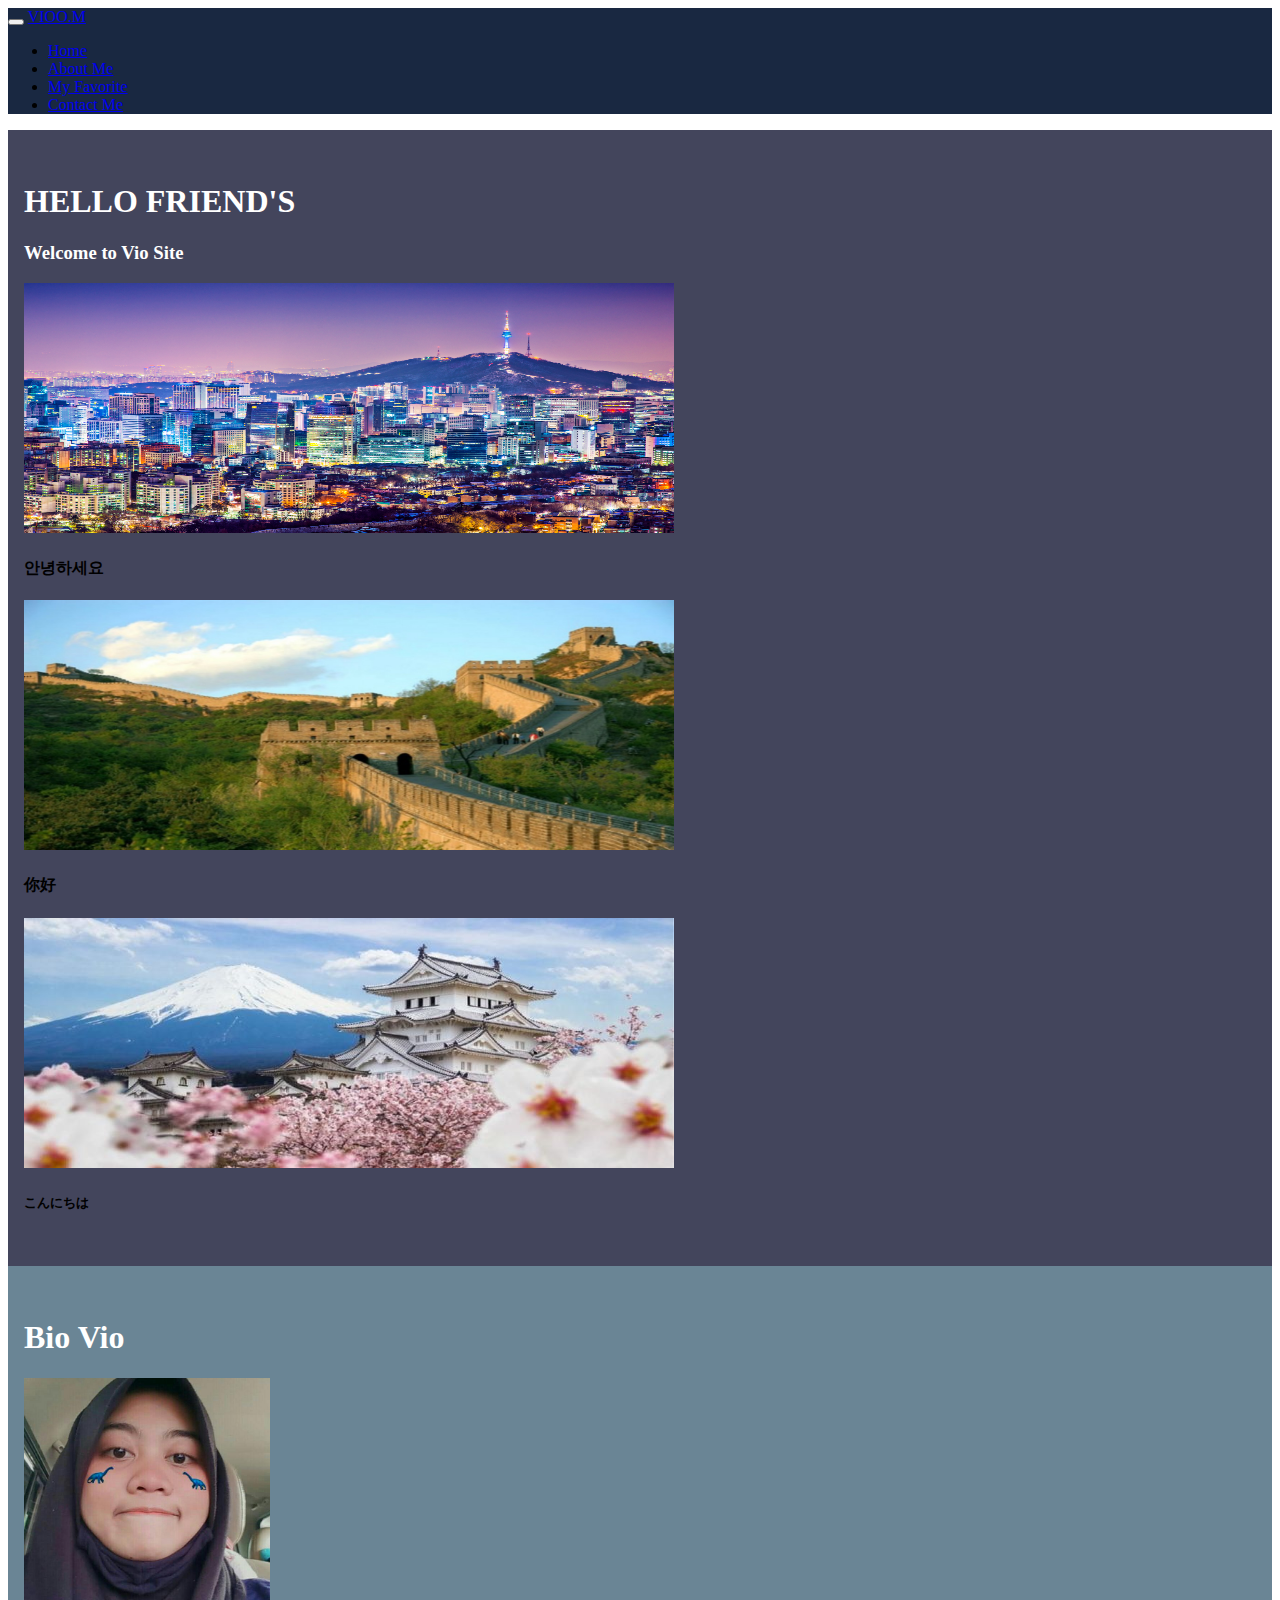
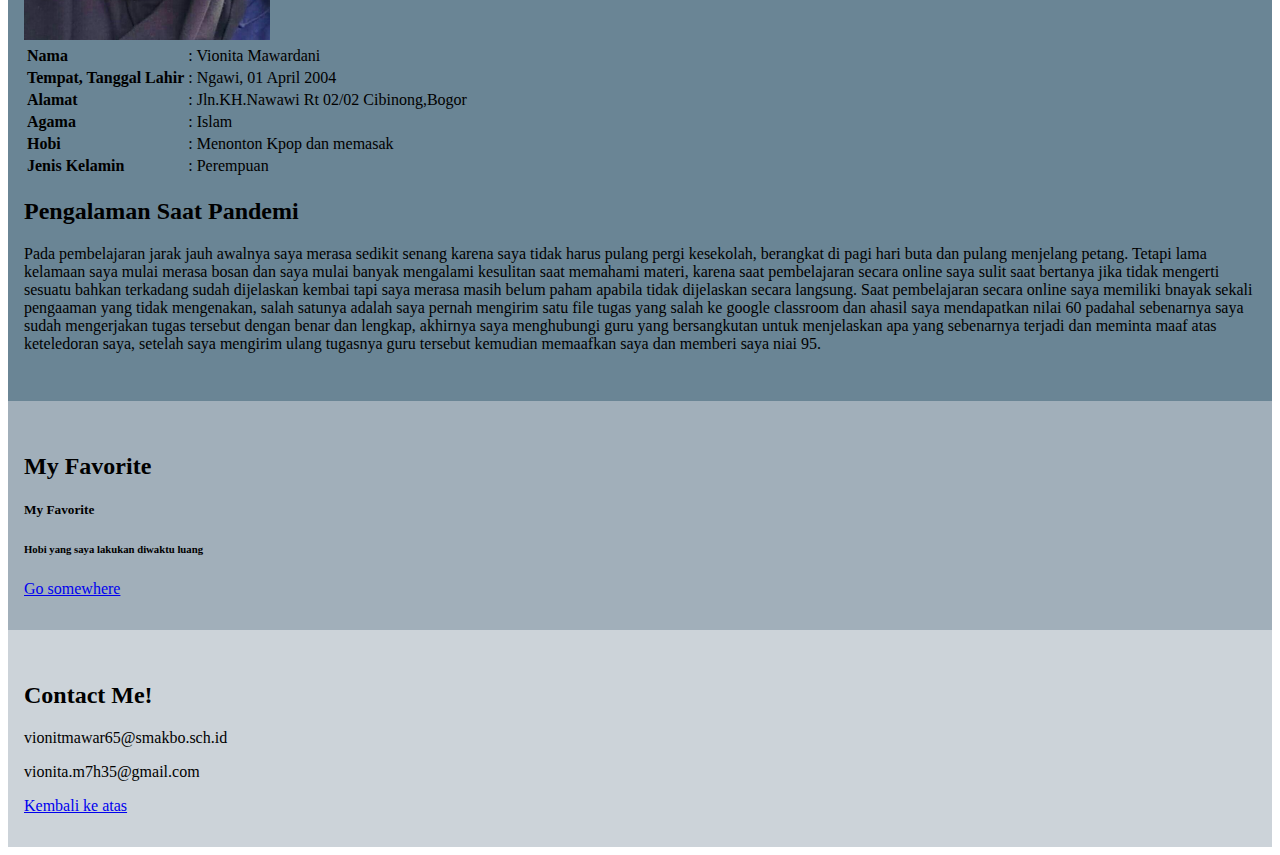
<file: index.html>
<!DOCTYPE html>
<html lang="en">
  <head>
    <!-- Required meta tags -->
    <meta charset="utf-8">
    <meta name="viewport" content="width=device-width, initial-scale=1">

    <!-- Bootstrap CSS -->
<link href="https://cdn.jsdelivr.net/npm/bootstrap@5.0.0-beta1/dist/css/bootstrap.min.css" rel="stylesheet" integrity="sha384-giJF6kkoqNQ00vy+HMDP7azOuL0xtbfIcaT9wjKHr8RbDVddVHyTfAAsrekwKmP1" crossorigin="anonymous">
<link rel="stylesheet" type="text/css" href="style.css">
<!--akhir bootsrap-->

    <title>Vionita's</title>
  </head>
  <body>

    <!-- navbar -->
<nav class="navbar navbar-expand-lg navbar-dark shadow p-3 sticky-top" id="mainNav" style="background-color: #192841;">
  <div class="container">
    <button class="navbar-toggler" type="button" data-bs-toggle="collapse" data-bs-target="#navbarTogglerDemo03" aria-controls="navbarTogglerDemo03" aria-expanded="false" aria-label="Toggle navigation">
      <span class="navbar-toggler-icon"></span>
    </button>
    <a class="navbar-brand" href="#">VIOO.M</a>
    <div class="collapse navbar-collapse" id="navbarTogglerDemo03">
      <ul class="navbar-nav me-auto mb-2 mb-lg-0">
        <li class="nav-item">
          <a class="nav-link active" aria-current="page" href="#Home">Home</a>
        </li>
        <li class="nav-item">
          <a class="nav-link" href="#About">About Me</a>
        </li>
        <li class="nav-item">
          <a class="nav-link" href="#My">My Favorite</a>
        </li>
        <li class="nav-item">
          <a class="nav-link" href="#Contact">Contact Me</a>
        </li>
      </ul>
    </div>
  </div>
</nav>
<!-- akhir navbar-->

<!-- Pembuka -->
<section id="Home">
  <div class="jumbroton jumbotron-main">
    <h1 class="text-center mt-3" style="color: #ffffff">HELLO FRIEND'S</h1>
    <h3 class="text-center mb-3" style="color: #ffffff">Welcome to Vio Site</h3>

      <div class="row text-center">
    <div class="col">
      <div class="card" style="width: 100%;">
  <img src="Korean.jpg" class="card-img-top" alt="seoul" width="650" height="250">
  <div class="card-body">
    <h4 class="card-title">안녕하세요</h4>
</div>
</div>
</div>

    <div class="col">
      <div class="card" style="width: 100%;">
 <img src="china.jpg" class="card-img-top" alt="china" width="650" height="250">
  <div class="card-body">
    <h4 class="card-title">你好</h4>
    <div class="row"></div>
    <div class="row"></div>
</div>
</div>
</div>

    <div class="col">
      <div class="card" style="width : 100%;">
  <img src="jepang.jpeg" class="card-img-top" alt="jepang" width="650" height="250">
  <div class="card-body">
    <h5 class="card-title">こんにちは</h5> 
  </div>
</div>
</div>

</section>
<!-- akhir pembuka -->

<!--about me-->
<section id="About">
 <div class="jumbotron">
   <div class="row text-center">
     <div class="col">
      <h1>Bio Vio</h1> 
      <img src="pio.jpeg" alt="vio" width="20%" class="rounded-circle mb-4">
     </div>
   </div>
   <div class="row justify-content-center fs-5 mb-4">
    <table>
          <tr>
            <td> <b> Nama </b> </td>
            <td> : Vionita Mawardani</td>
          </tr>
          <tr>
            <td> <b> Tempat, Tanggal Lahir </b> </td>
            <td> : Ngawi, 01 April 2004 </td>
          </tr>
          <tr>
            <td> <b> Alamat </b> </td>
            <td> : Jln.KH.Nawawi Rt 02/02 Cibinong,Bogor </td>
          </tr>
          <tr>
            <td> <b> Agama</b> </td>
            <td> : Islam </td>
          </tr>
          <tr> 
            <td> <b> Hobi </b> </td>
            <td> : Menonton Kpop dan memasak </td>
          </tr>
          <tr> 
            <td> <b> Jenis Kelamin </b> </td>
            <td> : Perempuan</td>
          </tr>
        </table>
        <h2 class="row justify-content-center fs-10 mt-4">Pengalaman Saat Pandemi</h2>
        <p>
          Pada pembelajaran jarak jauh awalnya saya merasa sedikit senang karena saya tidak harus pulang pergi kesekolah, berangkat di pagi hari buta dan pulang menjelang petang. Tetapi lama kelamaan saya mulai merasa bosan dan saya mulai banyak mengalami kesulitan saat memahami materi, karena saat pembelajaran secara online saya sulit saat bertanya jika tidak mengerti sesuatu bahkan terkadang sudah dijelaskan kembai tapi saya merasa masih belum paham apabila tidak dijelaskan secara langsung.

Saat pembelajaran secara online saya memiliki bnayak sekali pengaaman yang tidak mengenakan, salah satunya adalah saya pernah mengirim satu file tugas yang salah ke google classroom dan ahasil saya mendapatkan nilai 60 padahal sebenarnya saya sudah mengerjakan tugas tersebut dengan benar dan lengkap, akhirnya saya menghubungi guru yang bersangkutan untuk menjelaskan apa yang sebenarnya terjadi dan meminta maaf atas keteledoran saya, setelah saya mengirim ulang tugasnya guru tersebut kemudian memaafkan saya dan memberi saya niai 95.
        </p>
   </div>
 </div> 
</section>
<!-- akhir about me-->

<!-- My Favorite -->
<section id="My" style="background-color: #a1afba; padding: 2rem 1rem">
<div class="row justify-content-center">
  <div class="col-sm-6">
    <h2 class="h3-contact text-center mb-2"> My Favorite </h2>
    <div class="card text-center">
      <div class="card-body">
        <h5 class="card-title">My Favorite</h5>
        <h6 class="card-text">Hobi yang saya lakukan diwaktu luang</h6>
        <a href="html2.html" class="btn btn-primary">Go somewhere</a>
      </div>
    </div>
  </div>
</section>
<!-- akhir My Favorite -->

<!-- Contact Me -->
<section id="Contact" style="background-color:#ccd3d9; padding: 2rem 1rem">
      <div class="container">
      <div class="row">
            <h2 class="h3-contact text-center mb-2"> Contact Me! </h2>
            <div class="col-md-6"> 
              <p class="p-email"> vionitmawar65@smakbo.sch.id </p>
              <p class="p-email"> vionita.m7h35@gmail.com</p>
            </div>
            <div class="col-md-6 text-center">
               <a class="btn btn-primary btn-lg" href="#Home" role="button">Kembali ke atas</a>
            </div>
            </div>
<!-- akhir contact me -->
  </body>
</html>
</file>
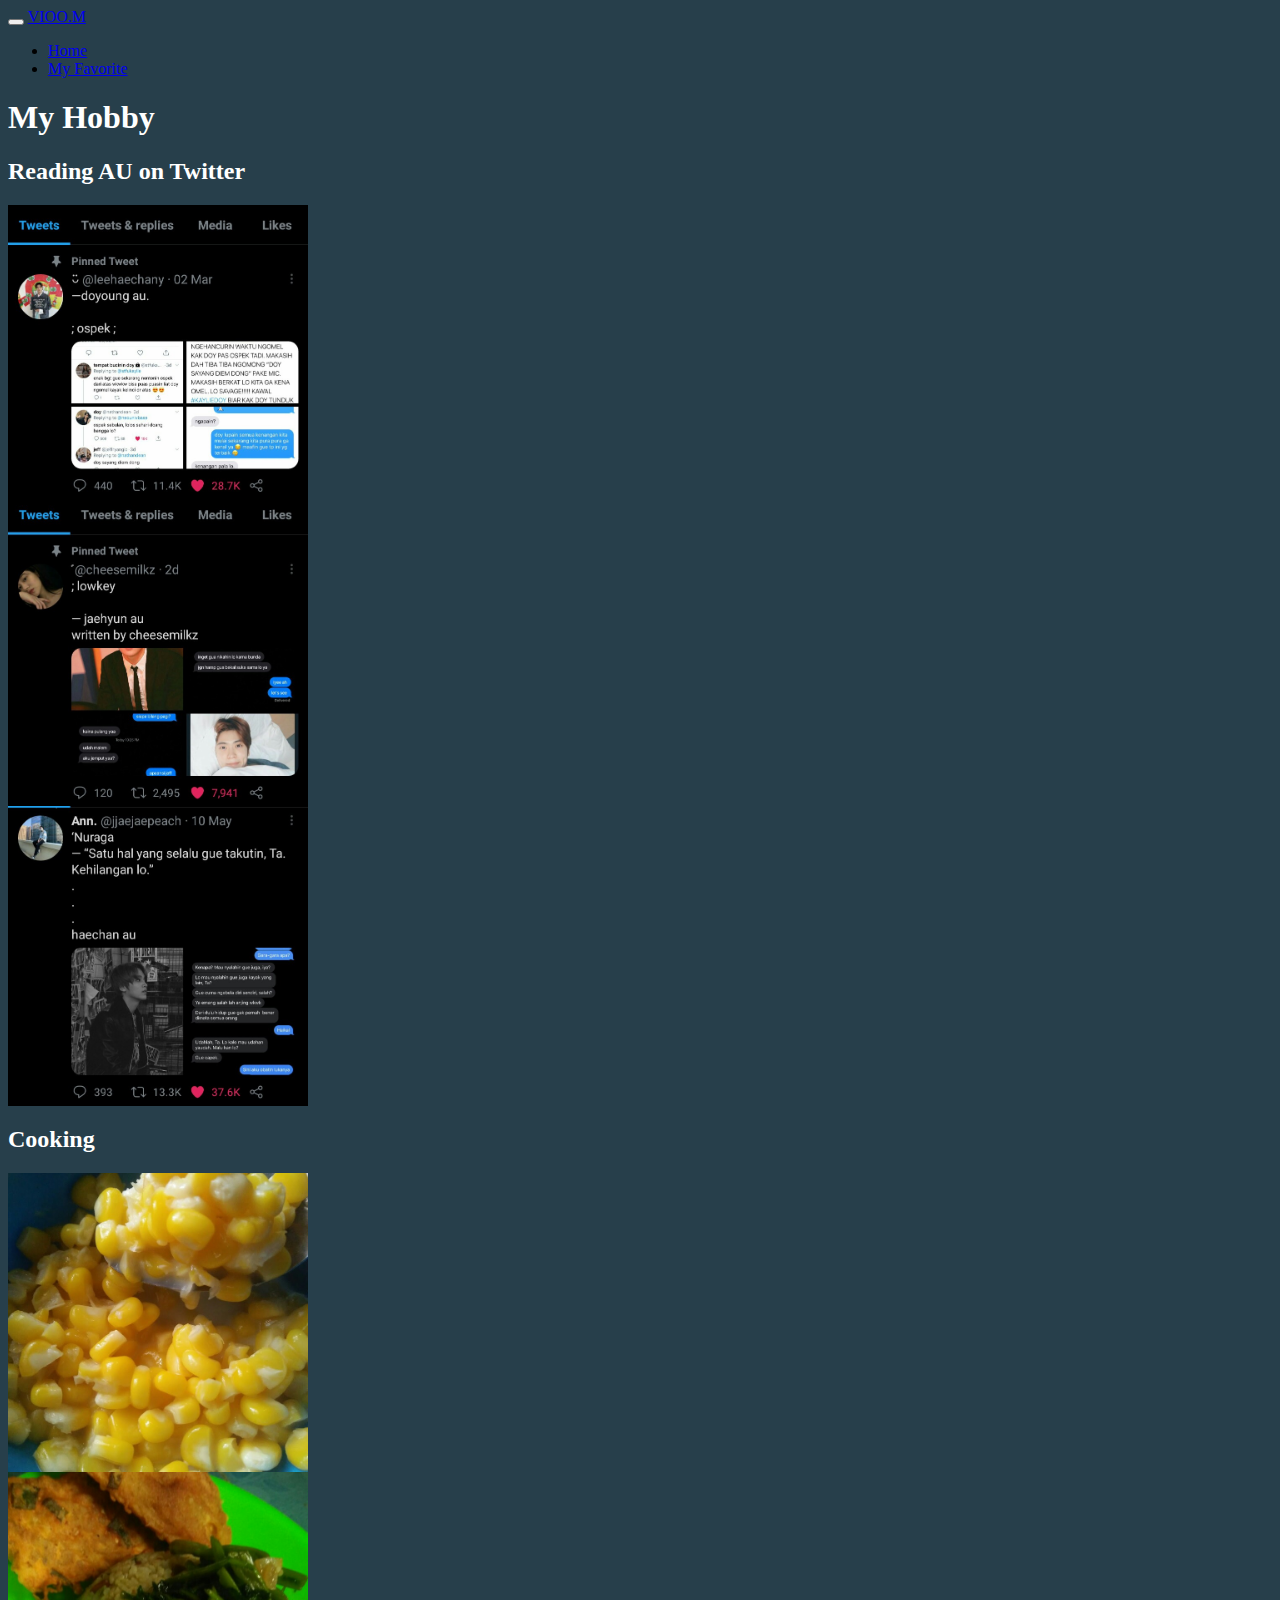
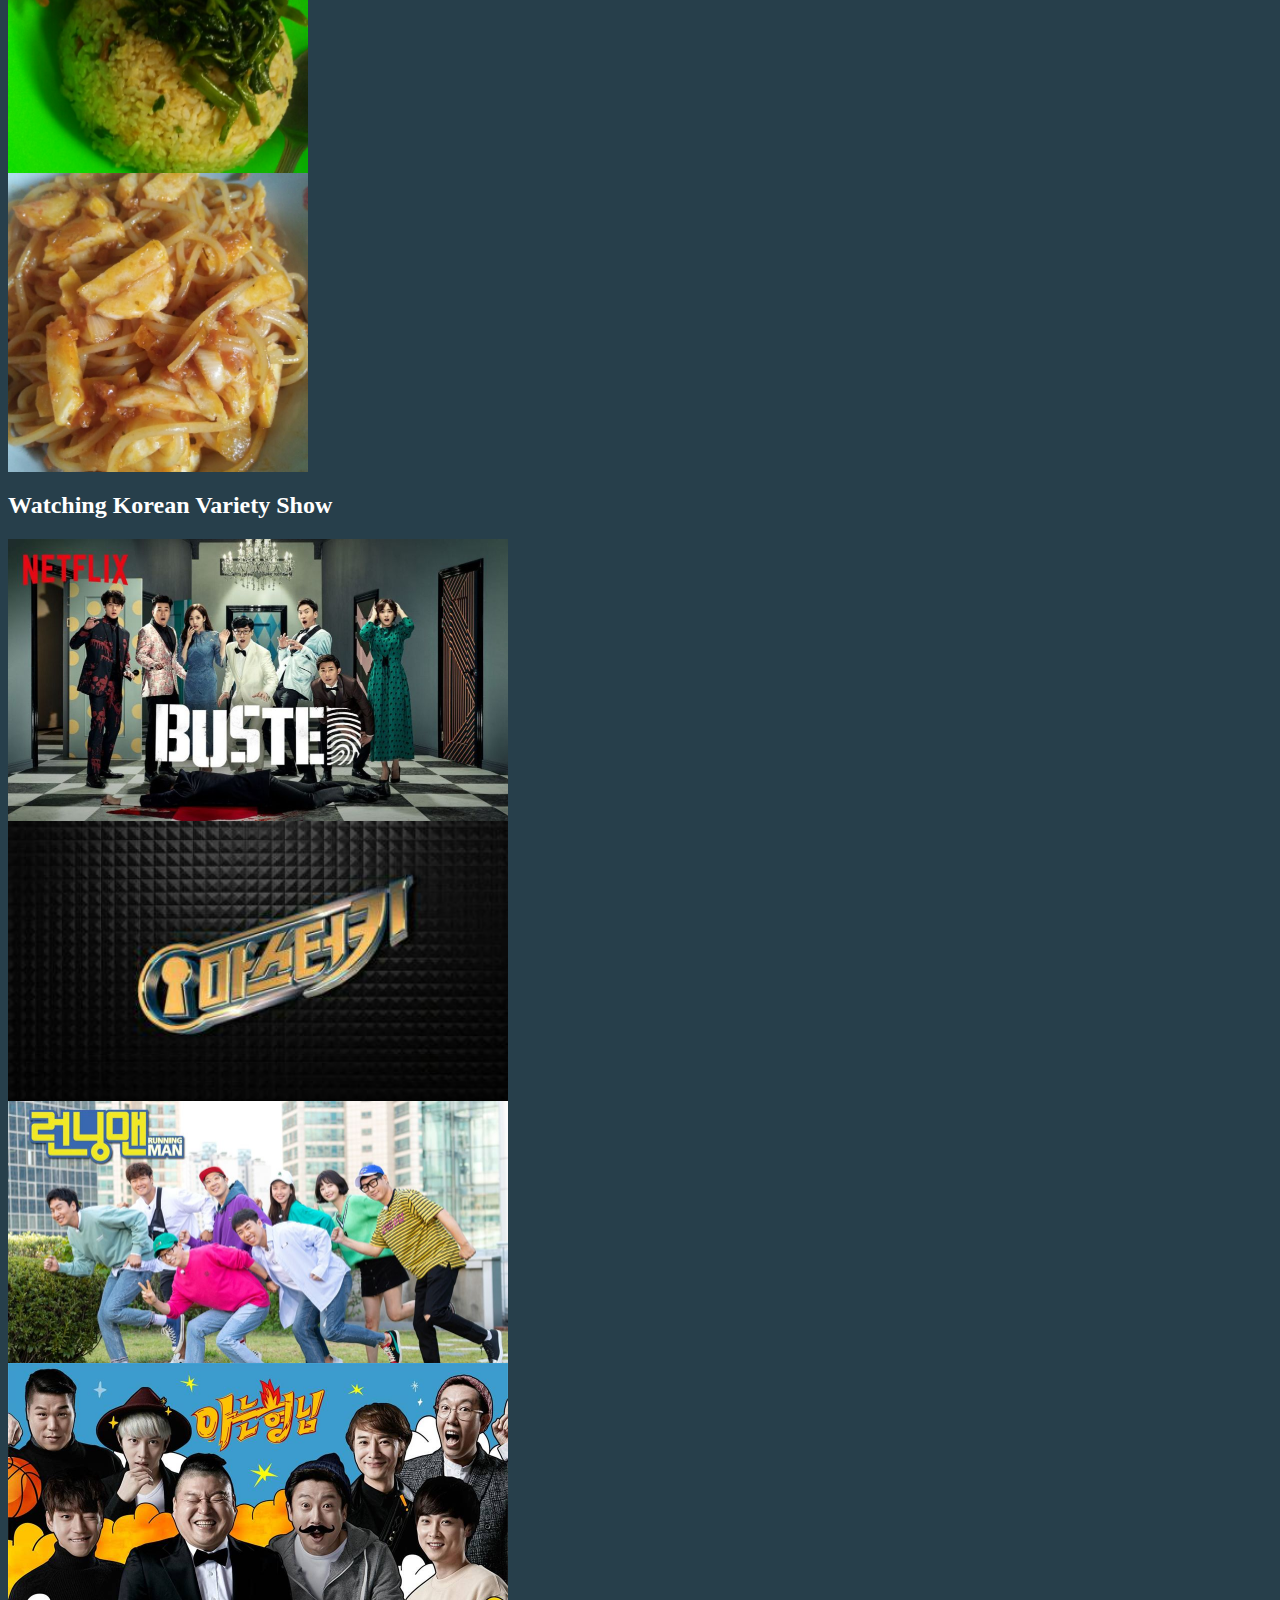
<file: html2.html>
<html>
<head>
<title>My Favorite</title>
</head>
<!-- Bootstrap CSS -->
   <link href="https://cdn.jsdelivr.net/npm/bootstrap@5.0.0-beta1/dist/css/bootstrap.min.css" rel="stylesheet" integrity="sha384-giJF6kkoqNQ00vy+HMDP7azOuL0xtbfIcaT9wjKHr8RbDVddVHyTfAAsrekwKmP1" crossorigin="anonymous">

<body style="background-color: #273f4b;">
	
	<!-- navbar -->
<nav class="navbar navbar-expand-lg navbar-dark shadow p-3 sticky-top" id="mainNav" style="background-color: #273f4b;">
  <div class="container">
    <button class="navbar-toggler" type="button" data-bs-toggle="collapse" data-bs-target="#navbarTogglerDemo03" aria-controls="navbarTogglerDemo03" aria-expanded="false" aria-label="Toggle navigation">
      <span class="navbar-toggler-icon"></span>
    </button>
    <a class="navbar-brand" href="#">VIOO.M</a>
    <div class="collapse navbar-collapse" id="navbarTogglerDemo03">
      <ul class="navbar-nav me-auto mb-2 mb-lg-0">
        <li class="nav-item">
          <a class="nav-link active" aria-current="page" href="index.html">Home</a>
        </li>
        <li class="nav-item">
          <a class="nav-link" href="#My">My Favorite</a>
      </ul>
    </div>
  </div>
</nav>
    <!-- akhir navbar -->
	
	 <section class="jumbotron text-center mb-4">
		 <h1 style="color: #ffffff">My Hobby</h1>
<h2 style="color: #ffffff">Reading AU on Twitter</h2>
</section>
	<section class="jumbotron text-center mb-4">
	<div class="container">
  <div class="row align-items-start">
    <div class="col">
      <img src="au1.jpeg" alt="au1" width="300">
    </div>
    <div class="col">
       <img src="au2.jpeg" alt="au2" width="300">
    </div>
    <div class="col">
      <img src="au3.jpeg" alt="au3" width="300">
    </div>
  </div>
</div>
</section>

<section class="jumbotron text-center mb-4">
<h2 style="color: #ffffff">Cooking</h2>
<section class="mb-4">
	<div class="container">
  <div class="row align-items-start">
    <div class="col">
      <img src="makan1.jpeg" alt="makan1" width="300">
    </div>
    <div class="col">
       <img src="makan2.jpeg" alt="makan2" width="300">
    </div>
    <div class="col">
      <img src="makan 3.jpeg" alt="makan3" width="300">
    </div>
  </div>
</div>
</section>

 <section class="jumbotron text-center mb-4">
  <h2 style="color: #ffffff">Watching Korean Variety Show</h2>
  <div class="container">
  <div class="row align-items-start">
    <div class="col">
      <img src="s1.jpeg" alt="s1" width="500">
    </div>
    <div class="col">
       <img src="s2.jpeg" alt="s2" width="500">
    </div>
  </div>
</div>
</section>

<div class="container">
  <div class="row align-items-end">
    <div class="col">
      <img src="s3.jpeg" alt="s3" width="500">
    </div>
    <div class="col">
       <img src="s4.jpeg" alt="langit6" width="500">
    </div>
  </div>


</div>
</body>
</html>
</file>
<file: style.css>
.jumbotron-main {
	padding: 2rem 1rem; background-color:#43455c;
}

h1 {
	color: #ffffff ; font-family: MV boli; 
}

h3 {
	color: #ffffff ;  font-family: Times;
}

h2 {
	color: #00000 ; font-family: MV boli; 
}

.jumbotron{
	padding: 2rem 1rem; background-color:#6a8595;
}

p {
	color: #00000 ;  font-family: Times;	
}
</file>
